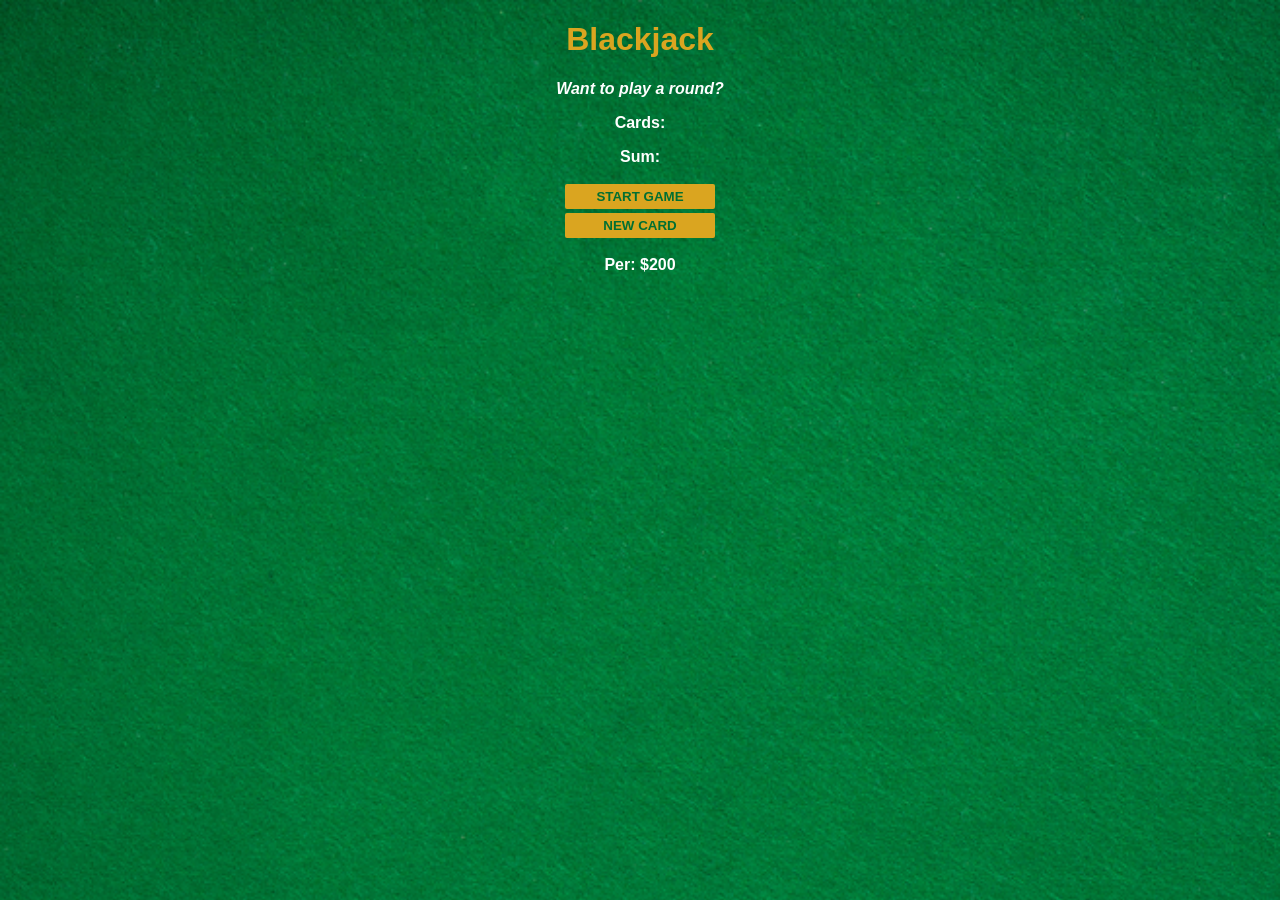
<file: Blackjack/index.html>
<!DOCTYPE html>
<html lang="en">
<head>
    <link rel="stylesheet" href="index.css">
</head>
<body>
    <h1>Blackjack</h1>
    <p id="message-el">Want to play a round?</p>
    <p id="cards-el">Cards: </p>
    <p id="sum-el">Sum: </p>
    <button onclick="startGame()">START GAME</button> <br>
    <button onclick="newCard()">NEW CARD</button>
    <p id="player-el"></p>
    <script src="index.js"></script>
</body>
</html>
</file>
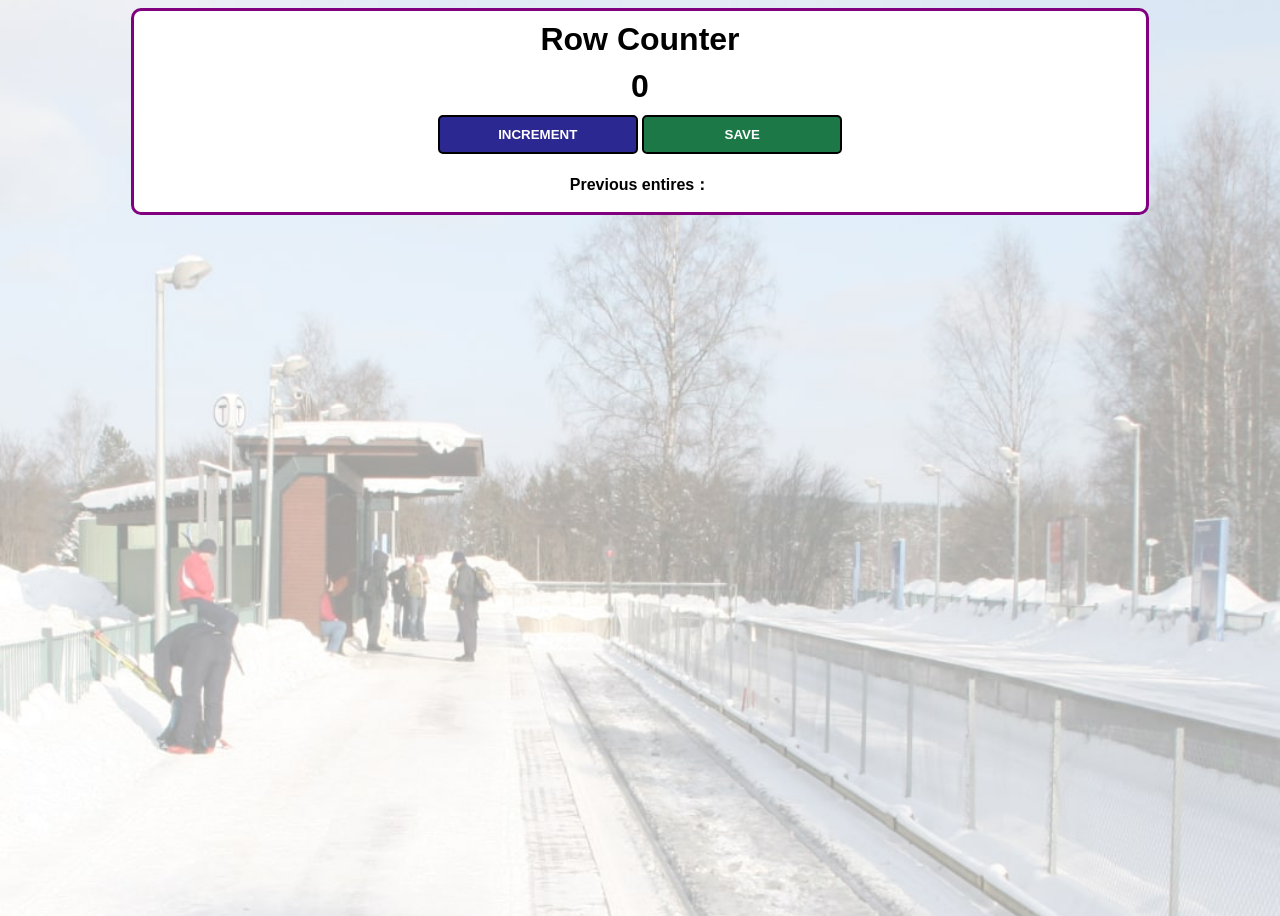
<file: Row_Counter/index.html>
<!DOCTYPE html>
<html lang="en">
<head>
    <meta charset="UTF-8">
    <link rel="stylesheet" href="index.css">
</head>
<body>
    <div class="container">
        <h1>Row Counter</h1>
        <h1 id="count-el">0</h1>
        <button id="increment-btn" onclick="increment()">INCREMENT</button>
        <button id="save-btn" onclick="save()">SAVE</button>
        <p id="save-el">Previous entires：</p>
    </div>
    <script src="index.js"> nnerText </script>
</body>
</html>
</file>
<file: Blackjack/index.css>
body {
    font-family: 'Trebuchet MS','Lucida Sans Unicode', 'Leelawadee Grande', 'Lucida Sans', Arial, sans-serif;
    background-image: url("images/table.png");
    background-size: cover;
    text-align: center;
    color: white;
    font-weight: bold;
}

h1 {
    color: goldenrod;
}

button {
    font-weight: bold;
    color: #016f32;
    width: 150px;
    background: goldenrod;
    padding-top: 5px;
    padding-bottom: 5px;
    border: none;
    border-radius: 2px;
    margin-bottom: 2px;
    margin-top: 2px;
}

#message-el {
    font-style: italic;
}
</file>
<file: Row_Counter/index.css>
body {
    background-image: url("station.jpg");
    background-size: cover;
    font-family: 'Open Sans', 'Helvetica Neue', sans-serif;
    text-align: center;
    height: 100vh;
}

.container{
    background: white;
    max-width: 80%;
    margin: auto;
    border: 3px solid purple;
    border-radius: 10px;
}

h1 {
    margin-top: 10px;
    margin-bottom: 10px;
}

h2 {
    font-size: 50px;
    margin-top: 0;
    margin-bottom: 20px;
}

button {
    border: 2px solid black;
    padding-top: 10px;
    padding-bottom: 10px;
    color: white;
    font-weight: bold;
    width: 200px;
    margin-bottom: 5px;
    border-radius: 5px;
}

#increment-btn {
    background: #2C2891;
}

#save-btn {
    background: #1C7947;
}
#save-el {
    font-weight: bold;
}
</file>
